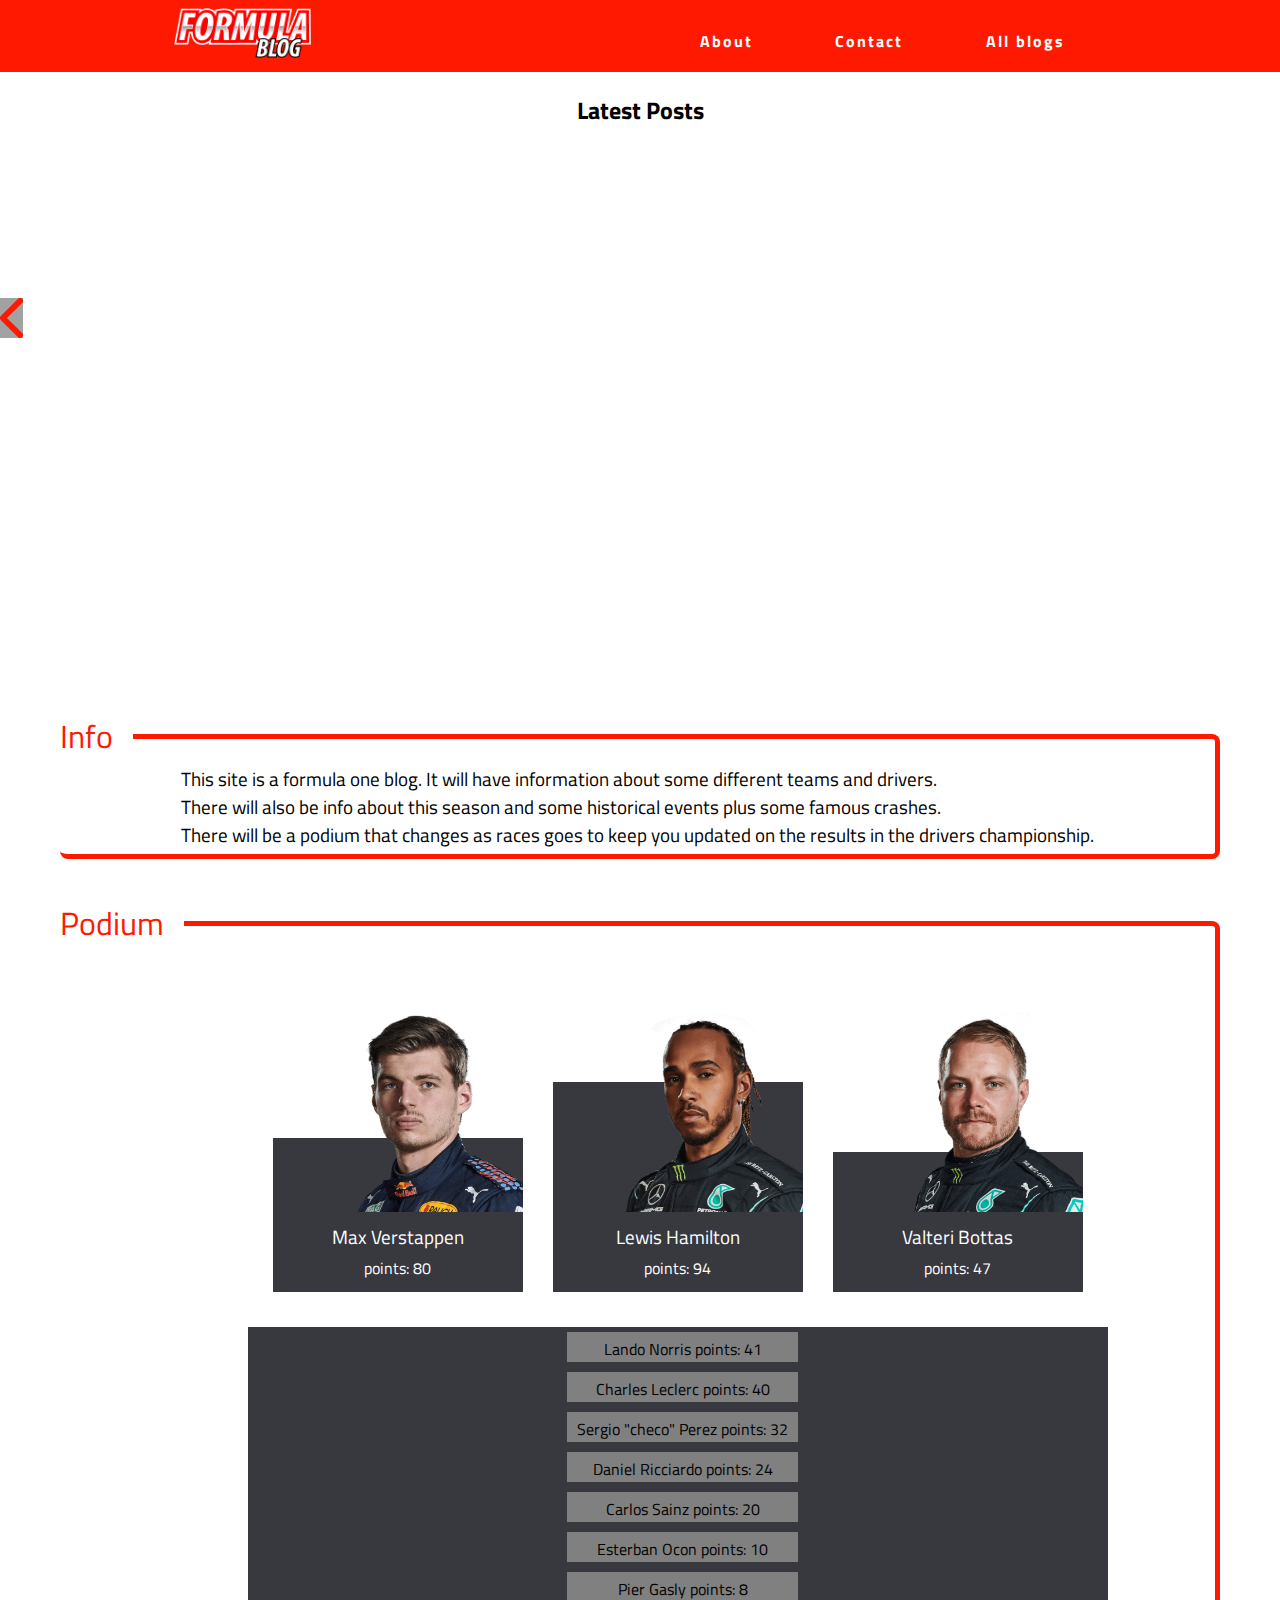
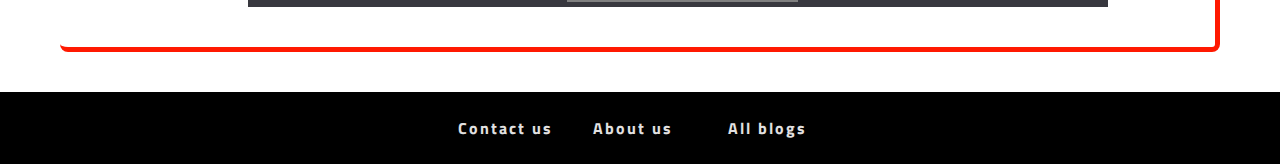
<file: index.html>
<!DOCTYPE html>
<html lang="en">
<head>
    <meta charset="UTF-8">
    <meta http-equiv="X-UA-Compatible" content="IE=edge">
    <meta name="viewport" content="width=device-width, initial-scale=1.0">
    <meta name="description" content=meta name="viewport" content="Welcome to ths fanmade formula 1 blog, this blog is all about keeping you up to speed when we talk about our favorite speedmonsters">
    <title>Formula Blogs</title>
    <link rel="stylesheet" href="css/styles.css">
    <link rel="preconnect" href="https://fonts.gstatic.com">
    <link href="https://fonts.googleapis.com/css2?family=Titillium+Web&display=swap" rel="stylesheet">

    <!-- Hotjar Tracking Code for https://modest-kepler-ed6546.netlify.app/index.html -->
<script>
    (function(h,o,t,j,a,r){
        h.hj=h.hj||function(){(h.hj.q=h.hj.q||[]).push(arguments)};
        h._hjSettings={hjid:2384804,hjsv:6};
        a=o.getElementsByTagName('head')[0];
        r=o.createElement('script');r.async=1;
        r.src=t+h._hjSettings.hjid+j+h._hjSettings.hjsv;
        a.appendChild(r);
    })(window,document,'https://static.hotjar.com/c/hotjar-','.js?sv=');
</script>
</head>
<body>
    <header>
        <nav>
            <div class="logo">
                <a href="index.html"><img src="img/logof1.png" alt="logo"></a>
            </div>
            <ul class="nav-list">
                <li><a href="about.html">About</a></li>
                <li><a href="contact.html">Contact</a></li>
                <li><a href="blogs.html">All blogs</a></li>
            </ul>

            <div class="menu">
                <div class="menyLine-1"></div>
                <div class="menuLine-2"></div>
                <div class="menuLine-3"></div>
            </div>
        </nav>
    </header>
        
            <div class="headline">
                <h2>Latest Posts</h2>
            </div>
            
            <div class="karusel">
                <img class="arrow" src="img/left.svg" alt="" id="prevBtn">
                <div class="blog"><div class="loading"><img class="gif" src="img/ezgif.com-gif-maker (1).gif" alt="loading"></div></div>
                <img class="arrow" src="img/right.svg" alt="" id="nextBtn">
            </div>


        

            <br>
    <main>

        <fieldset>
            <legend>Info</legend>
            <h3>This site is a formula one blog. It will have information about some different teams and drivers. <br> There will also be info about this season and some historical events plus some famous crashes. <br> There will be a podium that changes as races goes to keep you updated on the results in the drivers championship.</h3>
        </fieldset>

      <fieldset>
          <legend>Podium</legend>
          <div class="podium">
          
            <div class="podium-box">
                <div class="second">
                    <img class="pod-1" src="img/verstappen.png" alt="">
                    <div class="podium-bot">
                        <h3>Max Verstappen</h3>
                        <p>points: 80</p>
                    </div>
                </div>
                <div class="first">
                    <img class="pod-2" src="img/hamilton.png" alt="">
                    <div class="podium-bot">
                        <h3>Lewis Hamilton</h3>
                        <p>points: 94</p>
                    </div>
                </div>
                <div class="third">
                    <img class="pod-3" src="img/bottas.png" alt="">
                    <div class="podium-bot">
                        <h3>Valteri Bottas</h3>
                        <p>points: 47</p>
                    </div>
                </div>
            </div>
          <ul class="rest">
              <li class="point"><p>Lando Norris points: 41</p></li>
              <li class="point"><p>Charles Leclerc points: 40</p></li>
              <li class="point"><p>Sergio "checo" Perez points: 32</p></li>
              <li class="point"><p>Daniel Ricciardo points: 24</p></li>
              <li class="point"><p>Carlos Sainz points: 20</p></li>
              <li class="point"><p>Esterban Ocon points: 10</p></li>
              <li class="point"><p>Pier Gasly points: 8</p></li>
          </ul>
      </div>
    </fieldset>


        
    </main>

    <footer>
        <ul class="footer">
            <li class="fot"><a href="contact.html">Contact us</a></li>
            <li class="fot"><a href="about.html">About us</a></li>
            <li class="fot"><a href="blogs.html">All blogs</a></li>

        </ul>
    </footer>

    
    <script src="js/hamburger.js"></script>
    <script src="js/carousel.js"></script>
</body>
</html>
</file>
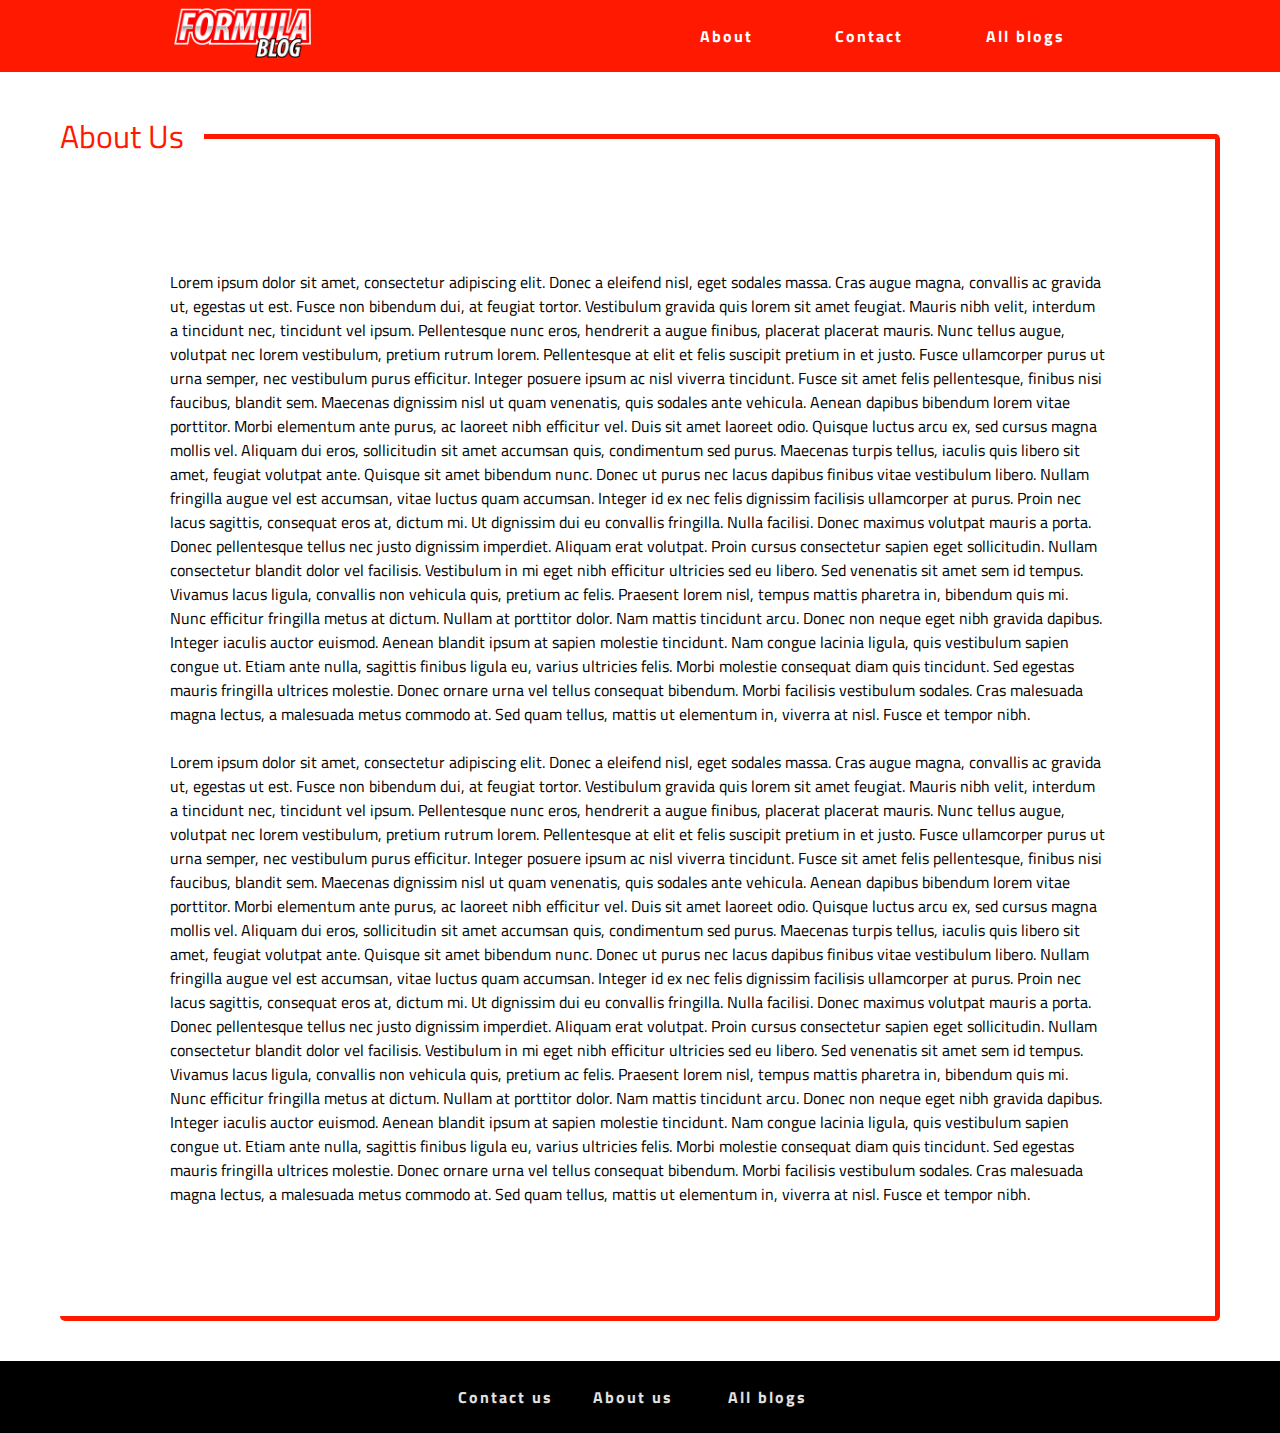
<file: about.html>
<!DOCTYPE html>
<html lang="en">
<head>
    <meta charset="UTF-8">
    <meta http-equiv="X-UA-Compatible" content="IE=edge">
    <meta name="viewport" content="width=device-width, initial-scale=1.0">
    <meta name="description" content=meta name="viewport" content="Hi, you want to learn more about us? just read on and you will find uot all you need to know">
    <title>About</title>
    <link rel="stylesheet" href="css/about.css">
    <link rel="preconnect" href="https://fonts.gstatic.com">
    <link href="https://fonts.googleapis.com/css2?family=Titillium+Web&display=swap" rel="stylesheet">

    <!-- Hotjar Tracking Code for https://modest-kepler-ed6546.netlify.app/index.html -->
<script>
    (function(h,o,t,j,a,r){
        h.hj=h.hj||function(){(h.hj.q=h.hj.q||[]).push(arguments)};
        h._hjSettings={hjid:2384804,hjsv:6};
        a=o.getElementsByTagName('head')[0];
        r=o.createElement('script');r.async=1;
        r.src=t+h._hjSettings.hjid+j+h._hjSettings.hjsv;
        a.appendChild(r);
    })(window,document,'https://static.hotjar.com/c/hotjar-','.js?sv=');
</script>
</head>
<body>
    <header>
        <nav>
            <div class="logo">
                <a href="index.html"><img src="img/logof1.png" alt="logo"></a>
            </div>
            <ul class="nav-list">
                <li><a href="about.html">About</a></li>
                <li><a href="contact.html">Contact</a></li>
                <li><a href="blogs.html">All blogs</a></li>
            </ul>

            <div class="menu">
                <div class="menyLine-1"></div>
                <div class="menuLine-2"></div>
                <div class="menuLine-3"></div>
            </div>
        </nav>
    </header>

    <main>

        <fieldset>
            <legend>About Us</legend>
            <div class="om">
                <p>Lorem ipsum dolor sit amet, consectetur adipiscing elit. Donec a eleifend nisl, eget sodales massa. Cras augue magna, convallis ac gravida ut, egestas ut est. Fusce non bibendum dui, at feugiat tortor. Vestibulum gravida quis lorem sit amet feugiat. Mauris nibh velit, interdum a tincidunt nec, tincidunt vel ipsum. Pellentesque nunc eros, hendrerit a augue finibus, placerat placerat mauris. Nunc tellus augue, volutpat nec lorem vestibulum, pretium rutrum lorem. Pellentesque at elit et felis suscipit pretium in et justo.

                    Fusce ullamcorper purus ut urna semper, nec vestibulum purus efficitur. Integer posuere ipsum ac nisl viverra tincidunt. Fusce sit amet felis pellentesque, finibus nisi faucibus, blandit sem. Maecenas dignissim nisl ut quam venenatis, quis sodales ante vehicula. Aenean dapibus bibendum lorem vitae porttitor. Morbi elementum ante purus, ac laoreet nibh efficitur vel. Duis sit amet laoreet odio.
                    
                    Quisque luctus arcu ex, sed cursus magna mollis vel. Aliquam dui eros, sollicitudin sit amet accumsan quis, condimentum sed purus. Maecenas turpis tellus, iaculis quis libero sit amet, feugiat volutpat ante. Quisque sit amet bibendum nunc. Donec ut purus nec lacus dapibus finibus vitae vestibulum libero. Nullam fringilla augue vel est accumsan, vitae luctus quam accumsan. Integer id ex nec felis dignissim facilisis ullamcorper at purus. Proin nec lacus sagittis, consequat eros at, dictum mi. Ut dignissim dui eu convallis fringilla.
                    
                    Nulla facilisi. Donec maximus volutpat mauris a porta. Donec pellentesque tellus nec justo dignissim imperdiet. Aliquam erat volutpat. Proin cursus consectetur sapien eget sollicitudin. Nullam consectetur blandit dolor vel facilisis. Vestibulum in mi eget nibh efficitur ultricies sed eu libero. Sed venenatis sit amet sem id tempus. Vivamus lacus ligula, convallis non vehicula quis, pretium ac felis. Praesent lorem nisl, tempus mattis pharetra in, bibendum quis mi.
                    
                    Nunc efficitur fringilla metus at dictum. Nullam at porttitor dolor. Nam mattis tincidunt arcu. Donec non neque eget nibh gravida dapibus. Integer iaculis auctor euismod. Aenean blandit ipsum at sapien molestie tincidunt. Nam congue lacinia ligula, quis vestibulum sapien congue ut. Etiam ante nulla, sagittis finibus ligula eu, varius ultricies felis. Morbi molestie consequat diam quis tincidunt. Sed egestas mauris fringilla ultrices molestie. Donec ornare urna vel tellus consequat bibendum. Morbi facilisis vestibulum sodales. Cras malesuada magna lectus, a malesuada metus commodo at. Sed quam tellus, mattis ut elementum in, viverra at nisl. Fusce et tempor nibh.
                <br>
                <br>
                Lorem ipsum dolor sit amet, consectetur adipiscing elit. Donec a eleifend nisl, eget sodales massa. Cras augue magna, convallis ac gravida ut, egestas ut est. Fusce non bibendum dui, at feugiat tortor. Vestibulum gravida quis lorem sit amet feugiat. Mauris nibh velit, interdum a tincidunt nec, tincidunt vel ipsum. Pellentesque nunc eros, hendrerit a augue finibus, placerat placerat mauris. Nunc tellus augue, volutpat nec lorem vestibulum, pretium rutrum lorem. Pellentesque at elit et felis suscipit pretium in et justo.

                Fusce ullamcorper purus ut urna semper, nec vestibulum purus efficitur. Integer posuere ipsum ac nisl viverra tincidunt. Fusce sit amet felis pellentesque, finibus nisi faucibus, blandit sem. Maecenas dignissim nisl ut quam venenatis, quis sodales ante vehicula. Aenean dapibus bibendum lorem vitae porttitor. Morbi elementum ante purus, ac laoreet nibh efficitur vel. Duis sit amet laoreet odio.
                
                Quisque luctus arcu ex, sed cursus magna mollis vel. Aliquam dui eros, sollicitudin sit amet accumsan quis, condimentum sed purus. Maecenas turpis tellus, iaculis quis libero sit amet, feugiat volutpat ante. Quisque sit amet bibendum nunc. Donec ut purus nec lacus dapibus finibus vitae vestibulum libero. Nullam fringilla augue vel est accumsan, vitae luctus quam accumsan. Integer id ex nec felis dignissim facilisis ullamcorper at purus. Proin nec lacus sagittis, consequat eros at, dictum mi. Ut dignissim dui eu convallis fringilla.
                
                Nulla facilisi. Donec maximus volutpat mauris a porta. Donec pellentesque tellus nec justo dignissim imperdiet. Aliquam erat volutpat. Proin cursus consectetur sapien eget sollicitudin. Nullam consectetur blandit dolor vel facilisis. Vestibulum in mi eget nibh efficitur ultricies sed eu libero. Sed venenatis sit amet sem id tempus. Vivamus lacus ligula, convallis non vehicula quis, pretium ac felis. Praesent lorem nisl, tempus mattis pharetra in, bibendum quis mi.
                
                Nunc efficitur fringilla metus at dictum. Nullam at porttitor dolor. Nam mattis tincidunt arcu. Donec non neque eget nibh gravida dapibus. Integer iaculis auctor euismod. Aenean blandit ipsum at sapien molestie tincidunt. Nam congue lacinia ligula, quis vestibulum sapien congue ut. Etiam ante nulla, sagittis finibus ligula eu, varius ultricies felis. Morbi molestie consequat diam quis tincidunt. Sed egestas mauris fringilla ultrices molestie. Donec ornare urna vel tellus consequat bibendum. Morbi facilisis vestibulum sodales. Cras malesuada magna lectus, a malesuada metus commodo at. Sed quam tellus, mattis ut elementum in, viverra at nisl. Fusce et tempor nibh.</p>
            </div>
        </fieldset>

        
    </main>

    
    <footer>
        <ul class="footer">
            <li class="fot"><a href="contact.html">Contact us</a></li>
            <li class="fot"><a href="about.html">About us</a></li>
            <li class="fot"><a href="blogs.html">All blogs</a></li>

        </ul>
    </footer>
    <script src="js/hamburger.js"></script>
</body>
</html>
</file>
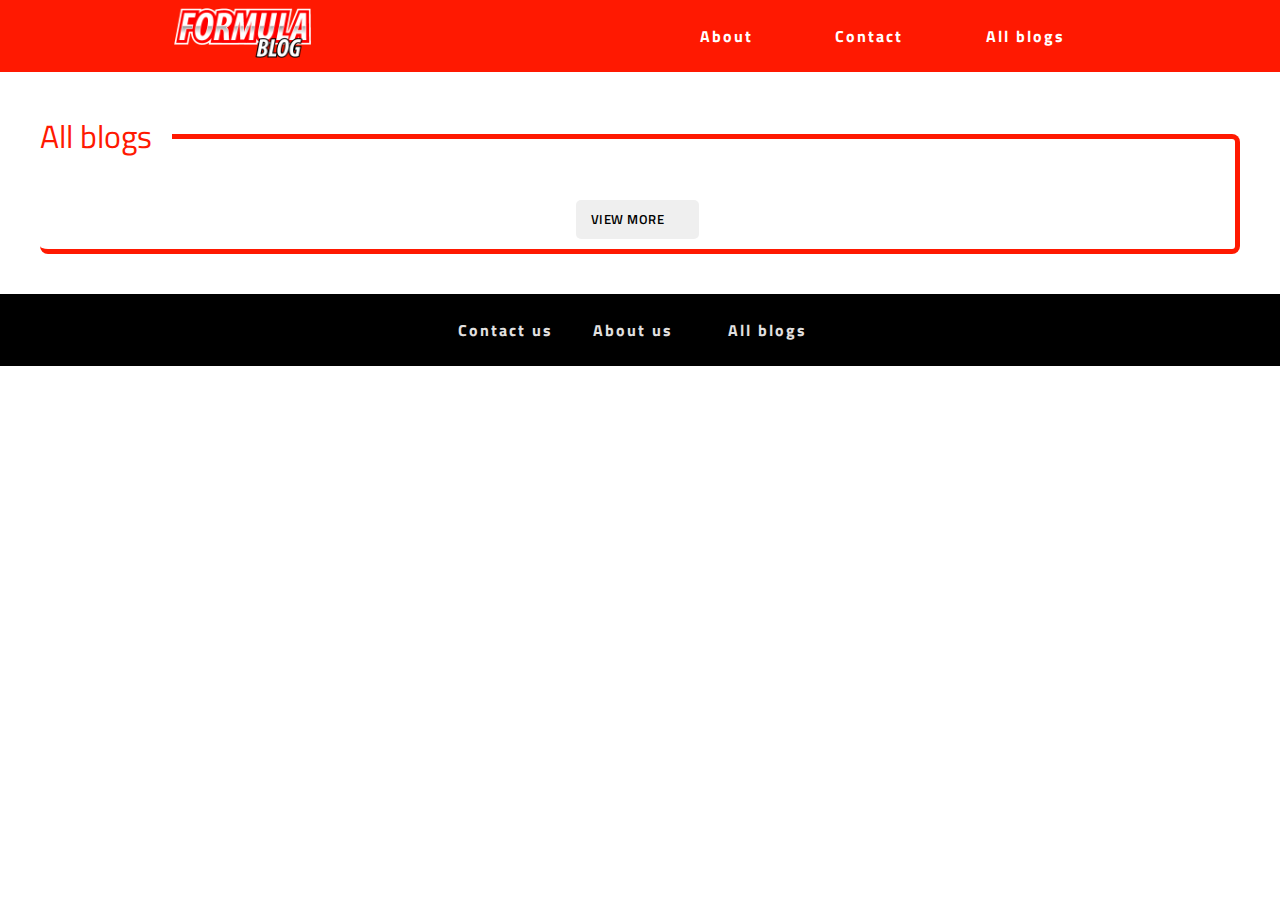
<file: blogs.html>
<!DOCTYPE html>
<html lang="en">
<head>
    <meta charset="UTF-8">
    <meta http-equiv="X-UA-Compatible" content="IE=edge">
    <meta name="viewport" content="width=device-width, initial-scale=1.0">
    <meta name="description" content=meta name="viewport" content="See something that intrests you? Here you will find all of our many poasts">
    <title>All Blogs</title>
    <link rel="stylesheet" href="css/blogs.css">
    <link rel="preconnect" href="https://fonts.gstatic.com">
    <link href="https://fonts.googleapis.com/css2?family=Titillium+Web:wght@300&display=swap" rel="stylesheet">

    <!-- Hotjar Tracking Code for https://modest-kepler-ed6546.netlify.app/index.html -->
<script>
    (function(h,o,t,j,a,r){
        h.hj=h.hj||function(){(h.hj.q=h.hj.q||[]).push(arguments)};
        h._hjSettings={hjid:2384804,hjsv:6};
        a=o.getElementsByTagName('head')[0];
        r=o.createElement('script');r.async=1;
        r.src=t+h._hjSettings.hjid+j+h._hjSettings.hjsv;
        a.appendChild(r);
    })(window,document,'https://static.hotjar.com/c/hotjar-','.js?sv=');
</script>
</head>
<body>
    <header>
        <nav>
            <div class="logo">
                <a href="index.html"><img src="img/logof1.png" alt="logo"></a>
            </div>
            <ul class="nav-list">
                <li><a href="about.html">About</a></li>
                <li><a href="contact.html">Contact</a></li>
                <li><a href="blogs.html">All blogs</a></li>
            </ul>

            <div class="menu">
                <div class="menyLine-1"></div>
                <div class="menuLine-2"></div>
                <div class="menuLine-3"></div>
            </div>
        </nav>
    </header>

    <fieldset>
        <legend>All blogs</legend>
        <div class="loading"><img class="gif" src="img/ezgif.com-gif-maker (1).gif" alt="loading"></div>
        <main>

            <div class="allBlogs">

            </div>

            
        </main>
        <div class="btn">
            <button class="loadMore">View more</button>
        </div>
    </fieldset>

    
    <footer>
        <ul class="footer">
            <li class="fot"><a href="contact.html">Contact us</a></li>
            <li class="fot"><a href="about.html">About us</a></li>
            <li class="fot"><a href="blogs.html">All blogs</a></li>

        </ul>
    </footer>

    
    <script src="js/blogs.js"></script>
    <script src="js/hamburger.js"></script>
</body>
</html>
</file>
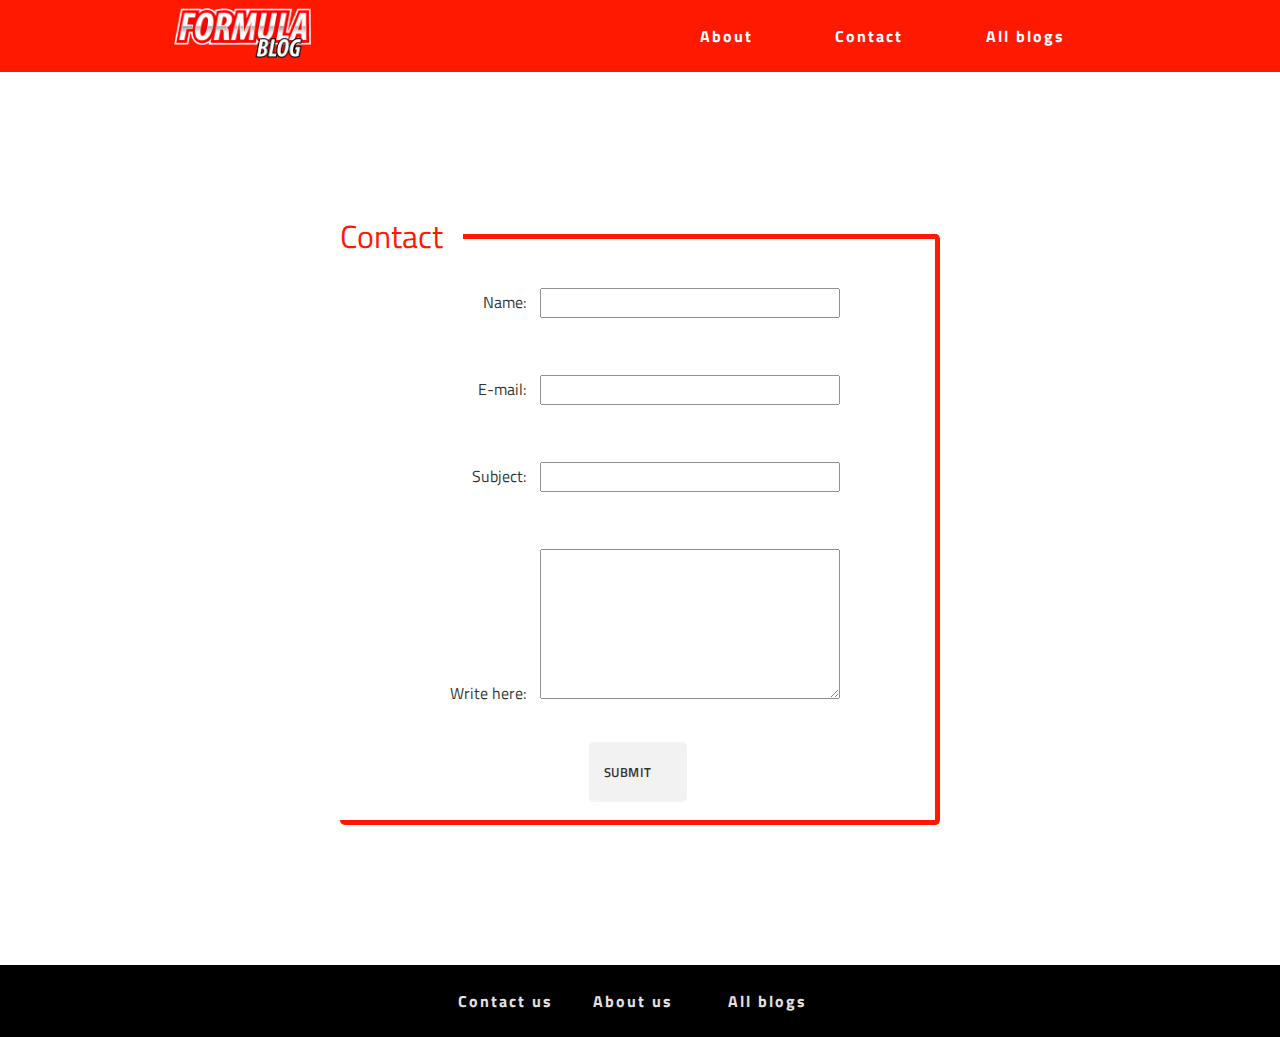
<file: contact.html>
<!DOCTYPE html>
<html lang="en">
<head>
    <meta charset="UTF-8">
    <meta http-equiv="X-UA-Compatible" content="IE=edge">
    <meta name="viewport" content="width=device-width, initial-scale=1.0">
    <meta name="description" content=meta name="viewport" content="Is there anything you wonder about just send us a question and well try to answer">
    <title>Contact</title>
    <link rel="stylesheet" href="css/contact.css">
    <link href="https://fonts.googleapis.com/css2?family=Titillium+Web:wght@300&display=swap" rel="stylesheet">

    <!-- Hotjar Tracking Code for https://modest-kepler-ed6546.netlify.app/index.html -->
<script>
    (function(h,o,t,j,a,r){
        h.hj=h.hj||function(){(h.hj.q=h.hj.q||[]).push(arguments)};
        h._hjSettings={hjid:2384804,hjsv:6};
        a=o.getElementsByTagName('head')[0];
        r=o.createElement('script');r.async=1;
        r.src=t+h._hjSettings.hjid+j+h._hjSettings.hjsv;
        a.appendChild(r);
    })(window,document,'https://static.hotjar.com/c/hotjar-','.js?sv=');
</script>
</head>
<body>
    <header>
        <nav>
            <div class="logo">
                <a href="index.html"><img src="img/logof1.png" alt="logo"></a>
            </div>
            <ul class="nav-list">
                <li><a href="about.html">About</a></li>
                <li><a href="contact.html">Contact</a></li>
                <li><a href="blogs.html">All blogs</a></li>
            </ul>

            <div class="menu">
                <div class="menyLine-1"></div>
                <div class="menuLine-2"></div>
                <div class="menuLine-3"></div>
            </div>
        </nav>
    </header>
    
    <main class="main">
        <fieldset>
            <legend>Contact</legend>
                <div class="forum">
                    <form class="contact">
                        <div class="cont">
                            <label for="names">Name: </label>
                            <input type="text" id="name" names="names">
                            <br>
                            <span class="namesTxt"></span>
                        </div>
                        <div class="cont">
                            <label for="email">E-mail: </label>
                            <input type="text" id="email" name="email">
                            <br>
                            <span class="emailTxt"></span>
                        </div>  
                        <div class="cont">
                            <label for="subject">Subject: </label>
                            <input type="text" id="subject" name="subject">
                            <span class="subTxt" ></span>
                        </div>                              
                        <div class="txt">
                            <label for="subject">Write here: </label>
                            <textarea name="text" id="subject"></textarea>
                            <br>
                            <span class="subTxt" ></span>
                        </div>
                        <div class="submit">
                            <input type="submit" value="Submit">
                        </div>
                    </form>
                </div>
        </fieldset>
    </main>  
    
    <footer>
        <ul class="footer">
            <li class="fot"><a href="contact.html">Contact us</a></li>
            <li class="fot"><a href="about.html">About us</a></li>
            <li class="fot"><a href="blogs.html">All blogs</a></li>

        </ul>
    </footer>

    <script src="js/contact.js"></script>
    <script src="js/hamburger.js"></script>
    
</body>
</html>
</file>
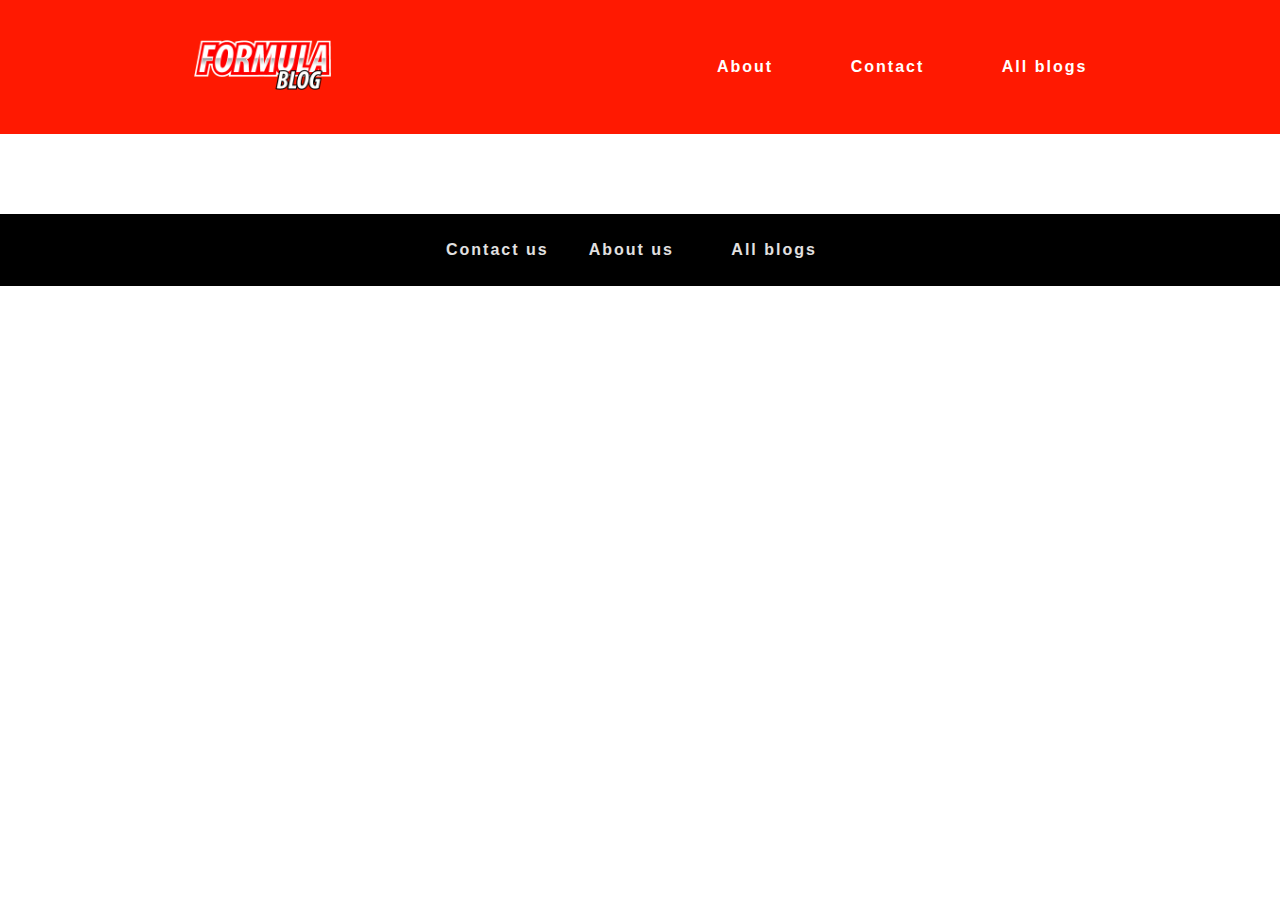
<file: details.html>
<!DOCTYPE html>
<html lang="en">
<head>
    <meta charset="UTF-8">
    <meta http-equiv="X-UA-Compatible" content="IE=edge">
    <meta name="viewport" content="width=device-width, initial-scale=1.0">
    <meta name="description" content=meta name="viewport" content="Welcome to deatails hope you found the blogpoast you were looking for">
    <title>Details</title>
    <link rel="stylesheet" href="css/details.css">
    <link href="https://fonts.googleapis.com/css2?family=Titillium+Web:wght@300&display=swap" rel="stylesheet">

    <!-- Hotjar Tracking Code for https://modest-kepler-ed6546.netlify.app/index.html -->
<script>
    (function(h,o,t,j,a,r){
        h.hj=h.hj||function(){(h.hj.q=h.hj.q||[]).push(arguments)};
        h._hjSettings={hjid:2384804,hjsv:6};
        a=o.getElementsByTagName('head')[0];
        r=o.createElement('script');r.async=1;
        r.src=t+h._hjSettings.hjid+j+h._hjSettings.hjsv;
        a.appendChild(r);
    })(window,document,'https://static.hotjar.com/c/hotjar-','.js?sv=');
</script>
</head>
<body>
    <header>
        <nav>
            <div class="logo">
                <a href="index.html"><img src="img/logof1.png" alt="logo"></a>
            </div>
            <ul class="nav-list">
                <li><a href="about.html">About</a></li>
                <li><a href="contact.html">Contact</a></li>
                <li><a href="blogs.html">All blogs</a></li>
            </ul>

            <div class="menu">
                <div class="menyLine-1"></div>
                <div class="menuLine-2"></div>
                <div class="menuLine-3"></div>
            </div>
        </nav>
    </header>

    <main>
        <div class="blog">
            <div class="loading"><img class="gif" src="img/ezgif.com-gif-maker (1).gif" alt="loading"></div>

        </div>
    </main>

    <div class="modal">
        
    </div>
    
    <script src="js/details.js"></script>
    <script src="js/hamburger.js"></script>

    <footer>
        <ul class="footer">
            <li class="fot"><a href="contact.html">Contact us</a></li>
            <li class="fot"><a href="about.html">About us</a></li>
            <li class="fot"><a href="blogs.html">All blogs</a></li>

        </ul>
    </footer>
</body>
</html>
</file>
<file: css/styles.css>
* {
    margin: 0;
    padding: 0;
    box-sizing: border-box;
}

html {
    font-family: 'Titillium Web', sans-serif;
}

nav {
    display: flex;
    justify-content: space-around;
    align-items: center;
    min-height: 8vh;
    background-color: #FF1901;
    width: 100%;
}

.logo img{
    height: 50px;
    width: auto;
}


.nav-list {
    display: flex;
    justify-content: space-around;
    width: 35%;
    z-index: 2;
}

.nav-list li {
    list-style: none;
}

.nav-list a {
    color: #ffffff;
    text-decoration: none;
    letter-spacing: 2px;
    font-weight: bold;
}

.menu {
   display: none; 
}

.menu div {
    width: 25px;
    height: 3px;
    background-color: #ffffff;
    margin: 5px;
}




main {
    display: block;
    justify-content: center;
    margin: 20px;
    margin-top: 20px;
    background-color: #ffffff;
    background-attachment: fixed;  
    background-size: cover;
}

.loading {
    display: flex;
    justify-content: center;
}

.gif {
    width: 208px;
    height: 62px;
}


.headline {
    display: grid;
    justify-content: center;
    margin: 20px;
}

h3 {
    display: grid;
    justify-content: center;
    margin: 5px 0 5px 0;
    font-weight: normal;
}

.karusel {
    width: 1306px;
    height: 500px;
    margin: auto;
    overflow: hidden;
    position: relative;

}

.blog {
    display: flex;
    width: auto;
    height: 400px;
}

#prevBtn {
    height: 40px;
    position: absolute;
    top: 30%;
    left: 0;
    font-size: 30px;
    cursor: pointer;
    z-index: 1;
}

#nextBtn {
    height: 40px;
    position: absolute;
    top: 30%;
    right: 0;
    font-size: 30px;
    cursor: pointer;
    z-index: 1;
}


.arrow {
    height: 400px;
    background-color: #0000005d;
} 

.slides img {
    border-radius: 5px;
    width: 300px;
    height: 300px;
    margin: 5px;
} 

.slides {
    border: 3px solid #FF1901;
    border-radius: 8px;
    margin: 5px;
    height: 350px;
}

.slides a {
    display: flex;
    justify-content: center;
    text-decoration: none;
    color: black;
}

fieldset {
    border: 5px solid #FF1901;
    margin: 40px;
    border-radius: 8px;
    border-left: none;
}

legend {
    font-size: xx-large;
    color: #FF1901;
    padding-right: 20px;
}

.podium {
    margin: 40px;
    display: grid;
    justify-content: center;
    width: 100%;
}

.podium-box {
    width: 100%;
    height: auto;
    margin: 10px;
    display: flex;
}

.pod-1, .pod-2, .pod-3  {
    height: 200px;
    width: auto;
}

.second {
    margin: 15px;
    height: 280px;
    width: 250px;
    background: linear-gradient(to top, #38383F 55%, white 45%);
    color: #ffffff;
    text-align: center;
}

.first {
    margin: 15px;
    height: 280px;
    width: 250px;
    background: linear-gradient(to top, #38383F 75%, white 25%);
    color: #ffffff;
    text-align: center;
}

.third {
    margin: 15px;
    height: 280px;
    width: 250px;
    background: linear-gradient(to top, #38383F 50%, white 50%);
    color: #ffffff;
    text-align: center;
}

.podium-bot {
    margin-bottom: 20px;
}


.rest {
    display: grid;
    justify-content: center;
    margin-top: 10px;
    background-color: #38383F;
}

.rest, li{
    margin-top: 10px;
}

.point {
    background-color: gray;
    color: black;
    height: 30px;
    width: 100%;
    display: grid;
    justify-content: center;
}

.point, p {
    margin: 5px;
}

footer {
    display: flex;
    justify-content: space-around;
    align-items: center;
    min-height: 8vh;
    background-color: black;
}

.footer {
    display: grid;
    grid-template-columns: 1fr 1fr 1fr;
}

.fot a {
    color: #e2e0e0;
    text-decoration: none;
    letter-spacing: 2px;
    font-weight: bold;
}

.fot {
    color: white;
    margin: 20px;
    text-decoration: none;
    list-style: none;
}


/* pc */

@media screen and (max-width: 1024px){

    .karusel {
        width: 980px;
    }

    .podium {
        display: grid;
        justify-content: center;
    }
    
}

/* tablet */

@media screen and (max-width:768px){

    body{
        overflow-x: hidden;
    }

    .nav-list {
        display: none;
        position: absolute;
        right: 0px;
        height: 92vh;
        top: 8vh;
        background-color: #FF1901;
        display: flex;
        flex-direction: column;
        align-items: center;
        width: 100%;
        transform: translateX(-100%);
        transition: transform 0.3s ease-in;
        z-index: 2;
    } 

    .nav-list li{
        opacity: 0;
    }

    .menu {
        display: block;
    }

    .karusel {
        width: 652px;
    }

    .podium {
        width: 600px;
    }

    .pod-1, .pod-2, .pod-3  {
        height: 100px;
        width: auto;
    }
    
    .second {
        margin: 15px;
        height: 200px;
        width: 200px;
        background: linear-gradient(to top, #38383F 55%, white 45%);
        color: #ffffff;
        text-align: center;
    }
    
    .first {
        margin: 15px;
        height: 200px;
        width: 200px;
        background: linear-gradient(to top, #38383F 75%, white 25%);
        color: #ffffff;
        text-align: center;
    }
    
    .third {
        margin: 15px;
        height: 200px;
        width: 200px;
        background: linear-gradient(to top, #38383F 50%, white 50%);
        color: #ffffff;
        text-align: center;
    }

    .rest {
        width: 655px;
        margin-left: 25px;
    }

}
    
.nav-active {
    transform: translateX(0%);
    z-index: 2;
}

.noScroll {
    height: 100%;
    overflow: hidden;
}


/*mobil */
@media screen and (max-width:425px) {
    .karusel {
        width: 326px;
    }

    .podium {
        width: 250px;
    }

    .pod-1, .pod-2, .pod-3  {
        height: 80px;
        width: auto;
    }
    
    .second {
        margin: 5px;
        height: 160px;
        width: 100px;
        background: linear-gradient(to top, #38383F 55%, white 45%);
        color: #ffffff;
        text-align: center;
    }
    
    .first {
        margin: 5px;
        height: 160px;
        width: 100px;
        background: linear-gradient(to top, #38383F 75%, white 25%);
        color: #ffffff;
        text-align: center;
    }
    
    .third {
        margin: 5px;
        height: 160px;
        width: 100px;
        background: linear-gradient(to top, #38383F 50%, white 50%);
        color: #ffffff;
        text-align: center;
    }

    .rest {
        width: 265px;
        margin-left: 40px;
    }


}
/*liten mobil */
@media screen and (max-width:320px) {
    .karusel {
        width: 276px;
    }

    .slides img {
        border-radius: 5px;
        width: 250px;
        height: 250px;
        margin: 5px;
    } 

    fieldset{
        width: 210px;
        margin: 0;
    }

    .podium {
        width: 200px;
    }

    .pod-1, .pod-2, .pod-3  {
        height: 60px;
        width: auto;
    }
    
    .second {
        
        height: 160px;
        width: 80px;
        background: linear-gradient(to top, #38383F 55%, white 45%);
        color: #ffffff;
        text-align: center;
    }
    
    .first {
        
        height: 160px;
        width: 80px;
        background: linear-gradient(to top, #38383F 75%, white 25%);
        color: #ffffff;
        text-align: center;
    }
    
    .third {
        
        height: 160px;
        width: 80px;
        background: linear-gradient(to top, #38383F 50%, white 50%);
        color: #ffffff;
        text-align: center;
    }

    .rest {
        width: 265px;
        margin-left: 10px;
    }


}



@keyframes navLinkFade {
    from {
        opacity: 0;
        transform: translateX(50px);
    }
    to {
        opacity: 1;
        transform: translateX(0px);
    }
}  

.toggle .menuLine1 {
    transform: rotate(-45deg) translate(-5px, 6px);
}

.toggle .menuLine2 {
    opacity: 0;
}

.toggle .menuLine3 {
    transform: rotate(45deg) translate(-5px, -6px);
}
</file>
<file: css/about.css>
* {
    margin: 0;
    padding: 0;
    box-sizing: border-box;
}

html {
    font-family: 'Titillium Web', sans-serif;
}

nav {
    display: flex;
    justify-content: space-around;
    align-items: center;
    min-height: 8vh;
    background-color: #FF1901;
    width: 100%;
}

.logo img{
    height: 50px;
    width: auto;
}

.nav-list {
    display: flex;
    justify-content: space-around;
    width: 35%;
    z-index: 2;
}

.nav-list li {
    list-style: none;
}

.nav-list a {
    color: #fff;
    text-decoration: none;
    letter-spacing: 2px;
    font-weight: bold;
}

.menu {
   display: none; 
}

.menu div {
    width: 25px;
    height: 3px;
    background-color: #fff;
    margin: 5px;
}


main {
    display: block;
    justify-content: center;
    margin: 20px;
    margin-top: 20px;
    background-color: #ffffff;
    background-attachment: fixed;  
    background-size: cover;
}

fieldset {
    margin: 40px;
    border: 5px solid #FF1901;
    border-radius: 5px;
    border-left: none;
}

legend {
    font-size: xx-large;
    color: #FF1901;
    padding-right: 20px;
}

.om {
    display: flex;
    justify-content: center;
    margin: 40px;
    border-radius: 5px;
    margin: 80px;
}
h2 {
    display: grid;
    justify-content: center;
    margin-top: 60px;
    font-size: xx-large;
}

p {
    margin: 30px;
    font-size: medium;
}

footer {
    display: flex;
    justify-content: space-around;
    align-items: center;
    min-height: 8vh;
    background-color: black;
}

.footer {
    display: grid;
    grid-template-columns: 1fr 1fr 1fr;
}

.fot a {
    color: #e2e0e0;
    text-decoration: none;
    letter-spacing: 2px;
    font-weight: bold;
}

.fot {
    color: white;
    margin: 20px;
    text-decoration: none;
    list-style: none;
    
}

/* tablet */

@media screen and (max-width:768px){

    body{
        overflow-x: hidden;
        
    }

    .nav-list {
        display: none;
        position: absolute;
        right: 0px;
        height: 92vh;
        top: 8vh;
        background-color: #FF1901;
        display: flex;
        flex-direction: column;
        align-items: center;
        width: 100%;
        transform: translateX(-100%);
        transition: transform 0.3s ease-in;
        z-index: 2;
    } 

    .nav-list li{
        opacity: 0;
    }

    .menu {
        display: block;
    }

    .om {
        margin: 0;
    }

    .om p{
        font-size: medium;
        margin: 5px;
    }

}
    
.nav-active {
    transform: translateX(0%);
    z-index: 2;
}

.noScroll {
    height: 100%;
    overflow: hidden;
}

@keyframes navLinkFade {
    from {
        opacity: 0;
        transform: translateX(50px);
    }
    to {
        opacity: 1;
        transform: translateX(0px);
    }
}  

.toggle .menuLine1 {
    transform: rotate(-45deg) translate(-5px, 6px);
}

.toggle .menuLine2 {
    opacity: 0;
}

.toggle .menuLine3 {
    transform: rotate(45deg) translate(-5px, -6px);
}
</file>
<file: css/blogs.css>
* {
    margin: 0;
    padding: 0;
    box-sizing: border-box;
}

html {
    font-family: 'Titillium Web', sans-serif;
}



nav {
    display: flex;
    justify-content: space-around;
    align-items: center;
    min-height: 8vh;
    background-color: #FF1901;
    width: 100%;
}

.logo img{
    height: 50px;
    width: auto;
}

.nav-list {
    display: flex;
    justify-content: space-around;
    width: 35%;
    z-index: 2;
}

.nav-list li {
    list-style: none;
}

.nav-list a {
    color: #fff;
    text-decoration: none;
    letter-spacing: 2px;
    font-weight: bold;
}

.menu {
   display: none; 
}

.menu div {
    width: 25px;
    height: 3px;
    background-color: #fff;
    margin: 5px;
}

fieldset {
    border: 5px solid #FF1901;
    margin: 40px;
    border-radius: 8px;
    border-left: none;
}

.loading {
    display: flex;
    justify-content: center;
}



legend {
    font-size: xx-large;
    color: #FF1901;
    padding-right: 20px;
}

  main {
    display: flex;
    flex-direction: row;
    justify-content: center;
    margin: 20px;
}

.head {
    display: grid;
    justify-content: center;
    margin: 20px;
}

.allBlogs{
    display: grid;
    grid-template-columns: 1fr 1fr 1fr;
    justify-content: center;
    
}

.all {
    margin: 20px;
    width: 510px;
    box-shadow: rgba(6, 24, 44, 0.4) 0px 0px 0px 2px, rgba(6, 24, 44, 0.65) 0px 4px 6px -1px, rgba(255, 255, 255, 0.08) 0px 1px 0px inset;
    border-radius: 8px;
}

.all img {
    display: flex;
    justify-content: center;
    width: 500px;
    height: 400px;
    margin: 5px;
    border-radius: 8px;
}

h2 {
    display: flex;
    justify-content: center;
}

a {
    text-decoration: none;
    color: black;
}

.btn {
    display: flex;
    justify-content: center;
    margin-bottom: 10px;
}


button {
    appearance: none;
    border-radius: 5px;
    border: none;
    box-sizing: border-box;
    cursor: pointer;
    display: inline-block;
    line-height: 1;
    text-decoration: none;
    text-transform: uppercase;
    transition: all .5s cubic-bezier(.2,0,.05,1);
    font-family: "Titillium Web";
    font-size: 13px;
    line-height: 15px;
    letter-spacing: .5px;
    font-weight: 400;
    font-weight: 600;
    position: relative;
    padding: 12px 35px 12px 15px;
}

button:hover {
    cursor: pointer;
}

footer {
    display: flex;
    justify-content: space-around;
    align-items: center;
    min-height: 8vh;
    background-color: black;
}

.footer {
    display: grid;
    grid-template-columns: 1fr 1fr 1fr;
}

.fot a {
    color: #e2e0e0;
    text-decoration: none;
    letter-spacing: 2px;
    font-weight: bold;
}

.fot {
    color: white;
    margin: 20px;
    text-decoration: none;
    list-style: none;
    
}

/* pc */

@media screen and (max-width: 1724px){

    .allBlogs {
        display: flex;
        flex-wrap: wrap;
    }
    
}

/* tablet */

@media screen and (max-width:768px){

    body{
        overflow-x: hidden;
        
    }

    .nav-list {
        display: none;
        position: absolute;
        right: 0px;
        height: 92vh;
        top: 8vh;
        background-color: #FF1901;
        display: flex;
        flex-direction: column;
        align-items: center;
        width: 100%;
        transform: translateX(-100%);
        transition: transform 0.3s ease-in;
        z-index: 2;
    } 

    .nav-list li{
        opacity: 0;
    }

    .menu {
        display: block;
    }

    .main {
        width: 100%;
        margin: 0;
    }

    fieldset {
        margin:  30px 0 30px 0;
    }

    .allBlogs {
        width: auto;
        display: flex;
        flex-direction: column;
    }
    .loading {
        display: flex;
        justify-content: center;
    }

    .gif {
        width: 300px;
        height: auto;
    }    
}

/*mobil */
@media screen and (max-width:425px) {

    .main {
        width: 100%;
    }

    fieldset {
        width: 90%;
        margin: 20px;
    }

    .allBlogs {
        width: 90%;
        display: flex;
        flex-direction: column;
    }

    .all {
        width: 90%;
    }
    
    .all img {
        width: 220px;
        height: 220px;
    }

    .all h2{
        font-size: medium;
    }

    .gif {
        width: 100px;
        height: auto;
    }
}    

.nav-active {
    transform: translateX(0%);
    z-index: 2;
}

.noScroll {
    height: 100%;
    overflow: hidden;
}


@keyframes navLinkFade {
    from {
        opacity: 0;
        transform: translateX(50px);
    }
    to {
        opacity: 1;
        transform: translateX(0px);
    }
}  

.toggle .menuLine1 {
    transform: rotate(-45deg) translate(-5px, 6px);
}

.toggle .menuLine2 {
    opacity: 0;
}

.toggle .menuLine3 {
    transform: rotate(45deg) translate(-5px, -6px);
}
</file>
<file: css/contact.css>
* {
    margin: 0;
    padding: 0;
    box-sizing: border-box;
}

html {
    font-family: 'Titillium Web', sans-serif;
}

nav {
    display: flex;
    justify-content: space-around;
    align-items: center;
    min-height: 8vh;
    background-color: #FF1901;
    width: 100%;
}

.logo img{
    height: 50px;
    width: auto;
}

.nav-list {
    display: flex;
    justify-content: space-around;
    width: 35%;
    z-index: 2;
}

.nav-list li {
    list-style: none;
}

.nav-list a {
    color: #fff;
    text-decoration: none;
    letter-spacing: 2px;
    font-weight: bold;
}

.menu {
   display: none; 
}

.menu div {
    width: 25px;
    height: 3px;
    background-color: #fff;
    margin: 5px;
}


.main {
    display: grid;
    justify-content: center;
    margin: 100px;
    margin-top: 100px;
    background-color: #ffffff;
    background-attachment: fixed;  
    background-size: cover;
}



label { 
    display: inline-block;
    width: 100px; 
    text-align: right; 
}

.contact {
    display: grid;
    justify-content: center;
}

h2 {
    display: grid;
    justify-content: center;
}

fieldset {
    margin: 40px;
    border: 5px solid #FF1901;
    border-radius: 5px;
    border-left: none;
    width: 600px;
}

legend {
    font-size: xx-large;
    color: #FF1901;
    padding-right: 20px;
}

.forum{
    display: flex;
    justify-content: center;
}

form {
    display: flex;
    justify-content: center;
    border-radius: 5px;
    height: 550px;
    width: 75%;
    opacity: 0.8;
}

.contact {
    margin-bottom: 10px;
}

form > div {
    margin: 8px 0;
}

.cont > input {
    height: 30px;
    width: 300px;
    margin-top: 20px;
    margin-right: 10px;
    margin-left: 10px;
}

.txt > textarea {
    height: 150px;
    width: 300px;
    margin-top: 20px;
    margin-right: 10px;
    margin-left: 10px;
}

.namesTxt{
    display: flex;
    justify-content: center;
}

.submit {
    display: grid;
    justify-content: center;
}

.submit > input {
    appearance: none;
    border-radius: 5px;
    border: none;
    box-sizing: border-box;
    cursor: pointer;
    display: inline-block;
    line-height: 1;
    text-decoration: none;
    text-transform: uppercase;
    transition: all .5s cubic-bezier(.2,0,.05,1);
    font-family: "Titillium Web";
    font-size: 13px;
    line-height: 15px;
    letter-spacing: .5px;
    font-weight: 400;
    font-weight: 600;
    position: relative;
    padding: 12px 35px 12px 15px;
}


footer {
    display: flex;
    justify-content: space-around;
    align-items: center;
    min-height: 8vh;
    background-color: black;
}

.footer {
    display: grid;
    grid-template-columns: 1fr 1fr 1fr;
}

.fot a {
    color: #e2e0e0;
    text-decoration: none;
    letter-spacing: 2px;
    font-weight: bold;
}

.fot {
    color: white;
    margin: 20px;
    text-decoration: none;
    list-style: none;
    
}


/* tablet */

@media screen and (max-width:768px){

    body{
        overflow-x: hidden;
        
    }

    .nav-list {
        display: none;
        position: absolute;
        right: 0px;
        height: 92vh;
        top: 8vh;
        background-color: #FF1901;
        display: flex;
        flex-direction: column;
        align-items: center;
        width: 100%;
        transform: translateX(-100%);
        transition: transform 0.3s ease-in;
        z-index: 2;
    } 

    .nav-list li{
        opacity: 0;
    }

    .menu {
        display: block;
    }

    .main {
        width: 100%;
        margin: 0;
    }

    fieldset {
        margin:  30px 0 30px 0;
    }

}

/*mobil */
@media screen and (max-width:425px) {

    .main {
        width: 100%;
        display: grid;
        justify-content: center;
    }

    fieldset {
        width: 90%;
        margin: 20px;
    }

    .forum {
        width: auto;
    }
}
    
.nav-active {
    transform: translateX(0%);
    z-index: 2;
}

.noScroll {
    height: 100%;
    overflow: hidden;
}

@keyframes navLinkFade {
    from {
        opacity: 0;
        transform: translateX(50px);
    }
    to {
        opacity: 1;
        transform: translateX(0px);
    }
}  

.toggle .menuLine1 {
    transform: rotate(-45deg) translate(-5px, 6px);
}

.toggle .menuLine2 {
    opacity: 0;
}

.toggle .menuLine3 {
    transform: rotate(45deg) translate(-5px, -6px);
}
</file>
<file: css/details.css>
* {
    margin: 0;
    padding: 0;
    box-sizing: border-box;
}

html {
    font-family: 'Source Sans Pro', sans-serif;
}

body {
    position: relative;
}


nav {
    display: flex;
    justify-content: space-around;
    align-items: center;
    min-height: 8vh;
    background-color: #FF1901;
    width: 100%;
}

.logo img{
    height: 50px;
    width: auto;
}

.nav-list {
    display: flex;
    justify-content: space-around;
    width: 35%;
    z-index: 2;
}

.nav-list li {
    list-style: none;
}

.nav-list a {
    color: #fff;
    text-decoration: none;
    letter-spacing: 2px;
    font-weight: bold;
}

.menu {
   display: none; 
}

.menu div {
    width: 25px;
    height: 3px;
    background-color: #fff;
    margin: 5px;
}

.blog {
    display: flex;
    justify-content: center;
    margin: 40px;
}

.loading {
    display: flex;
    justify-content: center;
}

.gif {
    width: 208px;
    height: 62px;
}

fieldset {
    border: 5px solid #FF1901;
    margin: 40px;
    border-radius: 8px;
    border-left: none;
}

legend {
    font-size: xx-large;
    color: #FF1901;
    padding-right: 20px;
}

img {
    width: auto;
    height: 300px;
    margin: 40px;
}

.info {
    display: grid;
    grid-row: 1fr 1fr;
    justify-content: center;
    margin: 30px;
}


.top {
    display: grid;
    justify-content: center;
}

p {
    margin-bottom: 10px;
}

footer {
    display: flex;
    justify-content: space-around;
    align-items: center;
    min-height: 8vh;
    background-color: black;
}

.footer {
    display: grid;
    grid-template-columns: 1fr 1fr 1fr;
}

.fot a {
    color: #e2e0e0;
    text-decoration: none;
    letter-spacing: 2px;
    font-weight: bold;
}

.fot {
    color: white;
    margin: 20px;
    text-decoration: none;
    list-style: none;
    
}

.modal {
    width: 100%;
    height: 100%;
    position: absolute;
    top: 0;
    background-color: rgba(0, 0, 0, 0.897);
    display: none;
    justify-content: center;
    align-items: center;
    z-index: 999999;
}

.modalScreen{
    overflow: hidden;
    height: 100vh;
}

.big {
    cursor: pointer;
}

.img-click {
    height: 500px;
    width: auto;
}


/* tablet */

@media screen and (max-width:768px){

    body {
        overflow-x: hidden;  
    }

    .nav-list {
        display: none;
        position: absolute;
        right: 0px;
        height: 92vh;
        top: 8vh;
        background-color: #FF1901;
        display: flex;
        flex-direction: column;
        align-items: center;
        width: 100%;
        transform: translateX(-100%);
        transition: transform 0.3s ease-in;
        z-index: 99999;
    } 

    .nav-list li{
        opacity: 0;
    }

    .menu {
        display: block;
    }

    .om {
        margin: 0;
    }

    .om p{
        font-size: medium;
        margin: 5px;
    }

    .top img {
        width: 400px;
        height: auto;
        margin: 10px;
    }

    .loading {
        display: flex;
        justify-content: center;
    }

    .gif {
        width: 208px;
        height: 62px;
    }

}


@media screen and (max-width: 425px) {
    
    fieldset {
        margin: auto;
    }

    .top {
        width: auto;
    }

    .top img {
        margin: auto;
        width: 80%;
        height: auto;
    }

    .gif {
        width: 208px;
        height: 62px;
    }
}
    
.nav-active {
    transform: translateX(0%);
    z-index: 9999;
}

.noScroll {
    height: 100%;
    overflow: hidden;
}

@keyframes navLinkFade {
    from {
        opacity: 0;
        transform: translateX(50px);
    }
    to {
        opacity: 1;
        transform: translateX(0px);
    }
}  

.toggle .menuLine1 {
    transform: rotate(-45deg) translate(-5px, 6px);
}

.toggle .menuLine2 {
    opacity: 0;
}

.toggle .menuLine3 {
    transform: rotate(45deg) translate(-5px, -6px);
}
</file>
